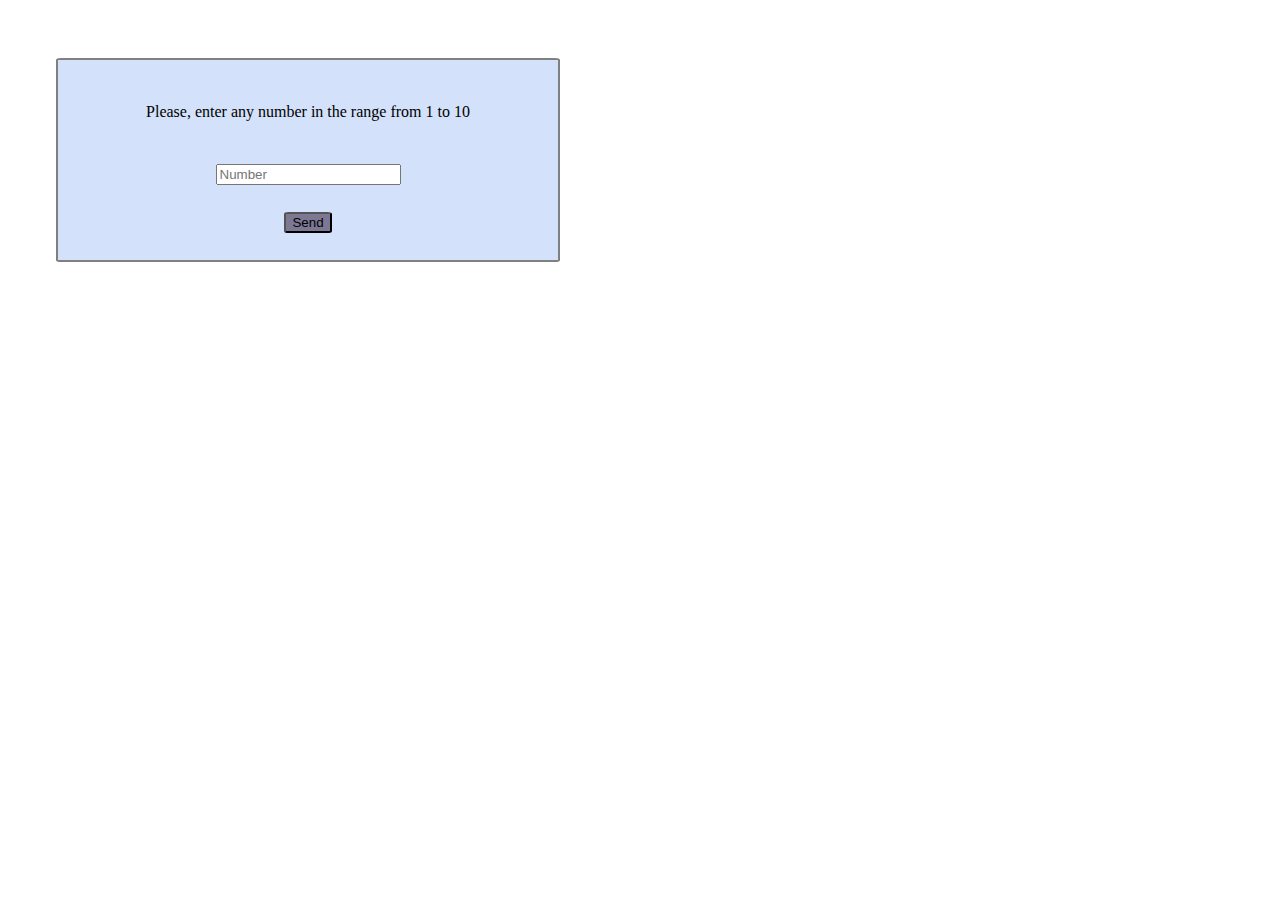
<file: ex_3/index.html>
<!DOCTYPE html>
<html lang="en">
<head>
  <meta charset="UTF-8">
  <meta http-equiv="X-UA-Compatible" content="IE=edge">
  <meta name="viewport" content="width=device-width, initial-scale=1.0">
  <link href="styles.css" rel="stylesheet"/>
  <title>Module 9 ex 3</title>
</head>
<body class="body">
  <div class="form">
    <p>Please, enter any number in the range from 1 to 10</p>
    <input class="input" type ="number" placeholder="Number"></input>
    <button class="btn request">Send</button>
  </div>
  <div class="result"></div>
  <script src="index.js" defer></script>
</body>
</html>
</file>
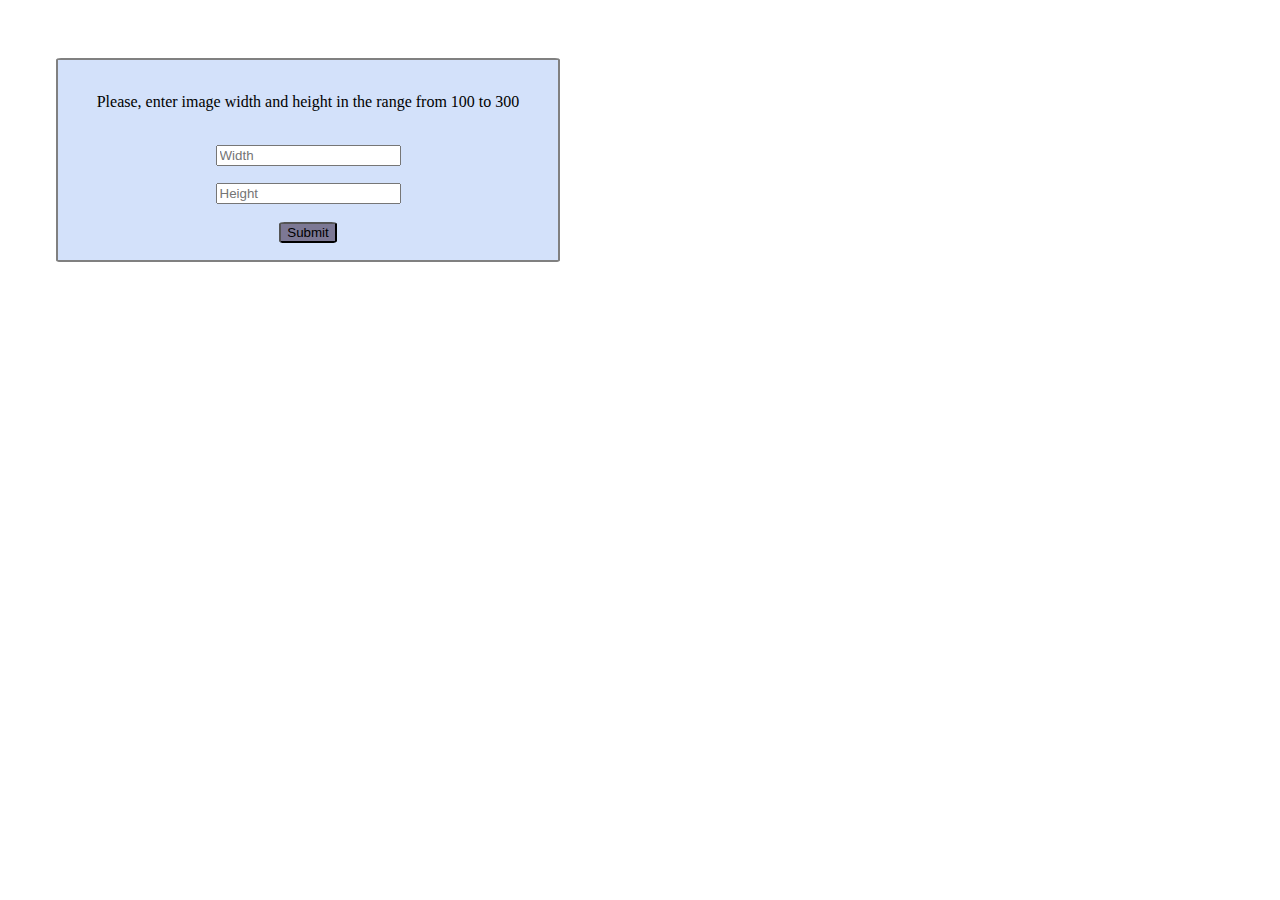
<file: ex_4/index.html>
<!DOCTYPE html>
<html lang="en">
<head>
    <meta charset="UTF-8">
    <meta http-equiv="X-UA-Compatible" content="IE=edge">
    <meta name="viewport" content="width=device-width, initial-scale=1.0">
    <link href="styles.css" rel="stylesheet"/>
    <title>Module 9 Ex 4</title>
</head>
<body class="body">
    <div class="form">
        <p>Please, enter image width and height in the range from 100 to 300</p>
        <input class="input" type="number" id="width" placeholder="Width"></input>
        <input class="input" type="number" id="height" placeholder="Height"></input>
        <button class="btn" type="submit">Submit</button>
    </div>    
    <div class="result"></div>
    <script src="index.js" defer></script>
</body>
</html>
</file>
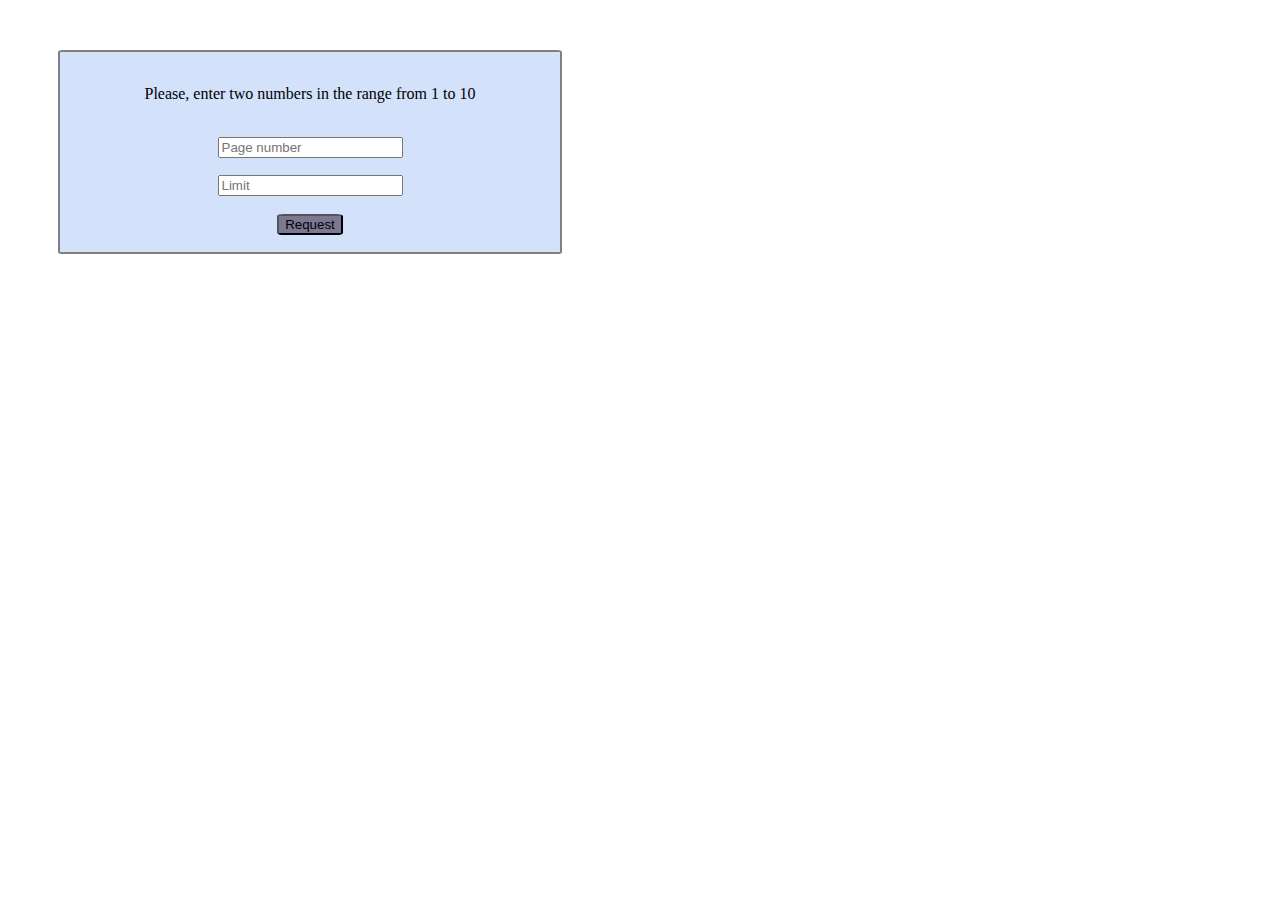
<file: ex_5/index.html>
<!DOCTYPE html>
<html lang="en">
<head>
    <meta charset="UTF-8">
    <meta http-equiv="X-UA-Compatible" content="IE=edge">
    <meta name="viewport" content="width=device-width, initial-scale=1.0">
    <link href="styles.css" rel="stylesheet"/>
    <title>Module 9 Ex 5</title>
</head>
<body>
    <div class="form">
        <p>Please, enter two numbers in the range from 1 to 10</p>
        <input class="input" type="number" id="page" placeholder="Page number"></input>
        <input class="input" type="number" id="limit" placeholder="Limit"></input>
        <button class="btn" type="submit">Request</button>
    </div>    
    <div class="result"></div>
    <script src="index.js" defer></script>
</body>
</html>
</file>
<file: ex_3/styles.css>
.body {
    max-width: 600px;
    display: flex;
    flex-direction: column;
    align-items: center;
}

.form {
    display: flex;
    flex-direction: column;
    width: 500px;
    height: 200px;
    margin: 50px;
    justify-content: space-evenly;
    background-color: rgb(211, 225, 250);
    align-items: center;
    border: 2px solid gray;
    border-radius: 1%;
}

.btn {
    background-color:rgb(124, 120, 148);
    border-radius: 10%;
    cursor: pointer;
}

.result {
    display: flex;
    flex-wrap: wrap;
    width: 500px;
}
  
.card {
    width: 200px;
    margin: 20px;
}
  
.card-image {
    display: block;
    width: 200px;
    height: 150px;
}

.errorText {
    color: red;
}
</file>
<file: ex_4/styles.css>
.body {
    max-width: 600px;
    display: flex;
    flex-direction: column;
    align-items: center;
}

.form {
    display: flex;
    flex-direction: column;
    width: 500px;
    height: 200px;
    margin: 50px;
    justify-content: space-evenly;
    background-color: rgb(211, 225, 250);
    align-items: center;
    border: 2px solid gray;
    border-radius: 1%;
}

.btn {
    background-color:rgb(124, 120, 148);
    border-radius: 10%;
    cursor: pointer;
}

.errorText {
    color: red;
}
</file>
<file: ex_5/styles.css>
.body {
    max-width: 600px;
}

.form {
    display: flex;
    flex-direction: column;
    width: 500px;
    height: 200px;
    margin: 50px;
    justify-content: space-evenly;
    background-color: rgb(211, 225, 250);
    align-items: center;
    border: 2px solid gray;
    border-radius: 1%;
}

.btn {
    background-color:rgb(124, 120, 148);
    border-radius: 10%;
    cursor: pointer;
}

.errorText {
    color: red;
}

.card {
    width: 200px;
    margin: 20px;
}
  
.card-image {
    display: block;
    width: 200px;
    height: 150px;
}
</file>
